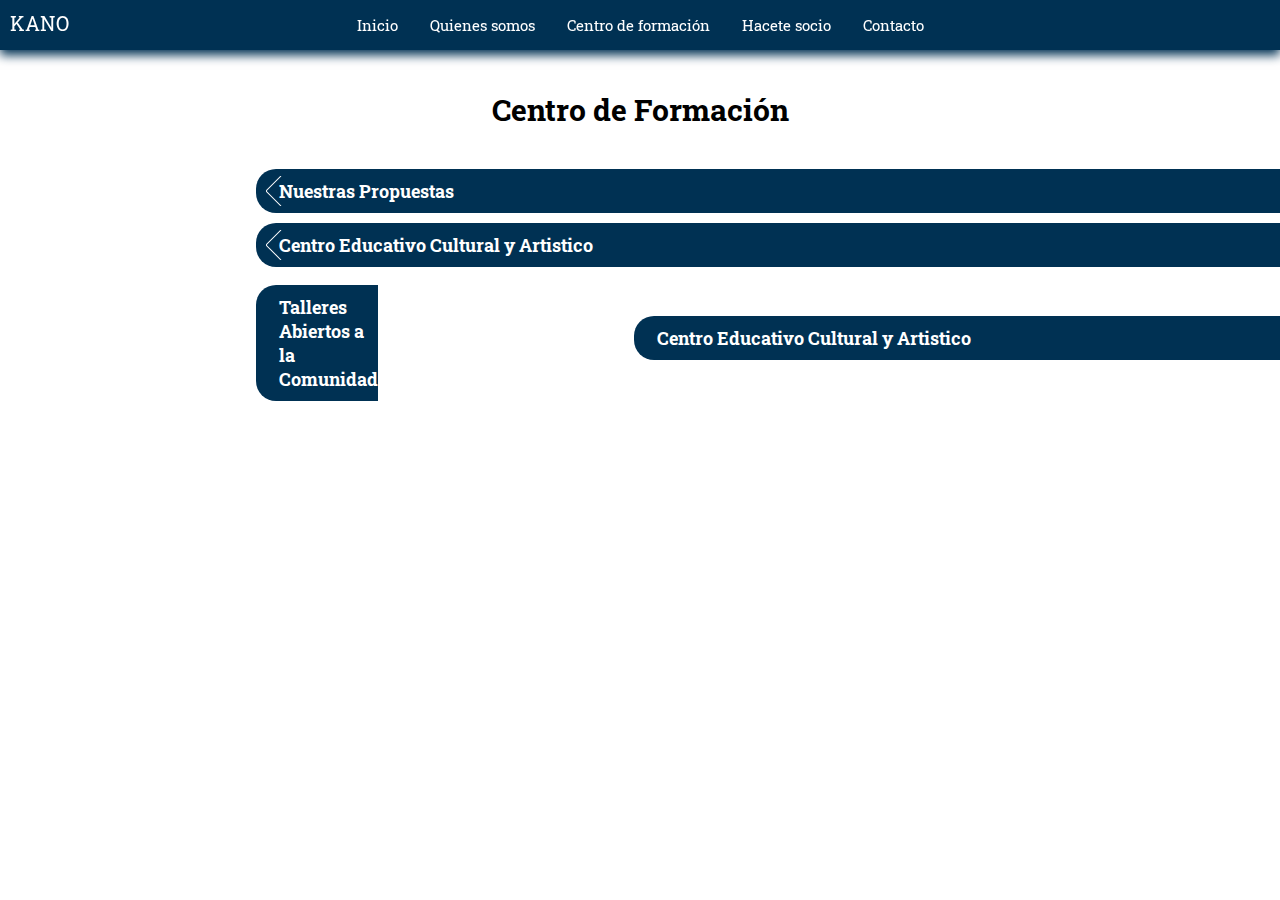
<file: secctions/centro-formacion/centro-formacion.html>
<!DOCTYPE html>
<html lang="en">
<head>
    <meta charset="UTF-8">
    <meta http-equiv="X-UA-Compatible" content="IE=edge">
    <meta name="viewport" content="width=device-width, initial-scale=1.0">
    <link href="https://fonts.googleapis.com/css2?family=Roboto+Slab:wght@400;700&display=swap" rel="stylesheet">
    <link rel="stylesheet" href="../centro-formacion/centro-formacion.css">
    <link rel="stylesheet" href="../../style/style.css">
    <title>Centro de</title>
</head>
<body>
    <header class="header header--section">
        <a class="link logo-link" href="../index.html">
            KANO
          
        <nav class="navbar">
          <ul class="navbar__list">
            <li class="navbar__item"><a class="link navbar__link navbar__link--section" href="../index.html">Inicio</a></li>
            <li class="navbar__item"><a class="link navbar__link navbar__link--section" href="#">Quienes somos</a></li>
            <li class="navbar__item"><a class="link navbar__link navbar__link--section" href="#">Centro de formación</a></li>
            <li class="navbar__item"><a class="link navbar__link navbar__link--section" href="#">Hacete socio</a></li>
            <li class="navbar__item"><a class="link navbar__link navbar__link--section" href="#">Contacto</a></li>
          </ul>
        </nav>
        <button class="nav-toggle" aria-label="abrir navegacion">
          <span class="hamburger"></span>
        </button>
    </header>
    <h1>Centro de Formación</h1>
    <div class="section__title-container">
        
        <h2 class="section__title">Nuestras Propuestas</h2>
        <svg class="section__logo" id="ek3nwpW7ThL1" xmlns="http://www.w3.org/2000/svg" xmlns:xlink="http://www.w3.org/1999/xlink" viewBox="0 0 200 200" shape-rendering="geometricPrecision" text-rendering="geometricPrecision"><line x1="50" y1="-50" x2="-50" y2="50" transform="translate(50 50)" fill="none" stroke="#fff" stroke-width="7"/><line x1="-50" y1="-50" x2="50" y2="50" transform="translate(50 150)" fill="none" stroke="#fff" stroke-width="7"/><line x1="-2" y1="0" x2="1" y2="0" transform="matrix(1.00001 0 0 1 0 100)" fill="none" stroke="#fff" stroke-width="6"/></svg>
    </div>
    <div class="section__title-container"> 
      <h2 class="section__title">Centro Educativo Cultural y Artistico</h2><svg class="section__logo" id="ek3nwpW7ThL1" xmlns="http://www.w3.org/2000/svg" xmlns:xlink="http://www.w3.org/1999/xlink" viewBox="0 0 200 200" shape-rendering="geometricPrecision" text-rendering="geometricPrecision"><line x1="50" y1="-50" x2="-50" y2="50" transform="translate(50 50)" fill="none" stroke="#fff" stroke-width="7"/><line x1="-50" y1="-50" x2="50" y2="50" transform="translate(50 150)" fill="none" stroke="#fff" stroke-width="7"/><line x1="-2" y1="0" x2="1" y2="0" transform="matrix(1.00001 0 0 1 0 100)" fill="none" stroke="#fff" stroke-width="6"/></svg>
    </div>
    <div class="section__title-container">
      <h2 class="section__title">Talleres Abiertos a la Comunidad</h2>
    <div class="section__title-container">
      <h2 class="section__title">Centro Educativo Cultural y Artistico</h2>
      
    <div class="section__title-container">
      <h2 class="section__title">Cursos de Formación profesional</h2>
    <footer class="footer--section">
      <ul>
        <li><img src="../../images/insta-icon.png" alt="instagram logo"><a href="https://instagram.com/fundacionkano?igshid=YmMyMTA2M2Y=">Instagram</a></li>
        <li><img src="../../images/gm-icon.png" alt="gmail logo"> <a href="mailto:kanofundacion@gmail.com">Mandanos un mail </a></li>
        <li><img src="../../images/fb-icon.png" alt="logo facebook"><a href="https://www.facebook.com/profile.php?id=100065153526536" target="_blank">  Facebook</a></li>
        <li>© Todos los derechos resevados</li>
      </ul>
    </footer>
</body>
</html>
</file>
<file: secctions/centro-formacion/centro-formacion.css>
h1{
    text-align: center;
    padding: 4rem;
    margin: 0 auto;
    font-size: 3rem;
}
</file>
<file: style/style.css>
/* HACKS */
* {
  margin: 0;
  padding: 0;
  box-sizing: border-box;
}
html {
  font-size: 62.5%;
  font-family: 'Roboto Slab', serif;
  /* border: 1px solid black; */
}
img {
  vertical-align: middle;
  max-width: 100%;
}
svg {
  vertical-align: middle;
}

/* HEADER */
.header {
  min-height: 5rem;
  top: 0;
  width: 100%;
  display: flex;
  align-items: center;
  justify-items: center;
  z-index: 3;
}
.header--landing {
  position: fixed;
  max-width: 1320px;
}
.header--section {
  position: sticky;
  background-color: #003153;
  box-shadow: 0rem 0.5rem 1rem #003153;
}
.logo-link {
  position:absolute;
  left: 1rem;
  top: 1rem;
  z-index: 4;
  color: white;
  text-decoration: none;
  font-size: 2rem;
}
.logo-link__image {
  height: 3rem;
  width: 3rem;
  border: 1px solid silver;
  transition: transform 0.5s ease;
}
.logo-link__image:hover {
  transform: scale(1.2);
}
.navbar {
  width: 100%;
  display: flex;
  justify-content: center;
  visibility: hidden;
  height: 0;
}
.navbar__list {
  width: 90%;
  display: flex;
  flex-flow: row wrap;
  justify-content: center;
}
.navbar__item {
  display: inline;
  margin: 1rem;
}
.navbar__link {
  padding: 0.5rem;
  text-decoration: none;
}
.navbar__link--section {
  border: 1px solid #003153;
  transition: background-color 1s ease, border 1s ease, color 1s ease;
  color: white;
  font-size: 1.5rem;
}
.navbar__link--section:hover {
  background-color: white;
  border: 1px solid silver;
}
.nav-toggle {
  cursor: pointer;
  border: 1px solid rgba(255, 255, 255, 0.1);
  width: 3rem;
  height: 3rem;
  padding: 0em;
  border-radius: 0.25rem;
  background-color: transparent;
  color: rgba(255, 255, 255, 0.55);
  transition: opacity 250ms ease;
  position: absolute;
  right: 1rem;
  top: 1rem;
}
.nav-toggle:focus,
.nav-toggle:hover {
  opacity: 0.75;
}
.hamburger {
  width: 50%;
  position: relative;
}
.hamburger,
.hamburger::before,
.hamburger::after {
  display: block;
  margin: 0 auto;
  height: 3px;
  background: white;
}
.hamburger::before,
.hamburger::after {
  content: "";
  width: 100%;
}
.hamburger::before {
  transform: translateY(-6px);
}
.hamburger::after {
  transform: translateY(3px);
}

/* INDEX */
.landing {
  width: 100vw;
  height: calc(100vh - 50px);
}
.landing__carousel {
  width: 100%;
  height: calc(50vh - 25px);
  background-image: url("../images/landing.jpg");
  background-size: cover;
  background-position: center;
  position: relative;
}
.landing__filter {
  position: absolute;
  top: 0;
  width: 100%;
  height: 100%;
  z-index: 1;
  background: rgb(255,255,255);
  background: linear-gradient(0deg, rgba(255,255,255,1) 0%, rgba(255,255,255,0.1) 50%, rgba(255,255,255,0) 100%);
}
.landing__info {
  width: 100%;
  height: calc(50vh - 25px);
  display: flex;
  flex-flow: column nowrap;
  justify-content: center;
  text-align: center;
  position: relative;
}
.landing__title-container {
  position: relative;
  text-align: start;
  display: flex;
  align-items: center;
  margin-bottom: 2rem;
}
.landing__title {
  font-size: 2rem;
  background-color: #003153;
  color: white;
  padding: 0.5rem 0rem 1.5rem 2.3rem;
  border-radius: 20px 0px 0px 20px;
  /* text-align: start; */
  width: 85vw;
  margin-left: 15vw;
}
.landing__brand {
  font-size: 3rem;
}
.landing__slogan {
    font-size: 1.5rem;
}
.landing__logo {
  position: absolute;
  height: 50px;
  width: 50px;
  margin-left: calc(15vw + 10px);
}

/* SECTIONS */
.section {
  padding-top: 1rem;
}
.section__title-container {
  position: relative;
  text-align: start;
  display: flex;
  align-items: center;
  margin-bottom: 1rem;
}
.section__title {
  font-size: 1.8rem;
  background-color: #003153;
  color: white;
  padding: 1rem 0rem 1rem 2.3rem;
  border-radius: 20px 0px 0px 20px;
  text-align: start;
  width: 80vw;
  margin-left: 20vw;
}
.section__logo {
  position: absolute;
  height: 30px;
  width: 30px;
  margin-left: calc(20vw + 10px);
}
.section__description {
  font-size: 1.5rem;
  padding: 1rem;
  text-align: center;
  margin: 2rem;
}
/*FOOTER*/
.footer--section {
  display: flex;
  flex-direction: column;
  align-items: center;
  position: sticky;
  background-color: #003153;
  color: white;
  box-shadow: 0rem 0rem 2.5rem #003153;
  font-size: 1.5rem;
  margin-top: 3rem;
}
.footer--section li{
  list-style: none;
  margin: 1.5rem;
}
.footer--section a{
  text-decoration: none;
  color: white;
  margin: 1rem;
}
/* RESPONSIVE */
@media (min-width: 768px) {
  .nav-toggle {
    display: none;
  }
  .navbar {
    visibility: visible;
    display: flex;
    height: auto;
    position: relative;
  }

  .landing {
    display: flex;
  }
  .landing__carousel {
    width: 50vw;
    height: calc(100vh - 50px);
  }
  .landing__info {
    width: 50vw;
    height: calc(100vh - 50px);
  }
  .landing__filter {
    background: linear-gradient(270deg, rgba(255,255,255,1) 0%, rgba(255,255,255,0.1) 50%, rgba(255,255,255,0) 100%);
  }
  .landing__title {
    font-size: 2.5rem;
    padding: 0.5rem 0rem 2rem 3rem;
    border-radius: 20px 0px 0px 20px;
    width: 40vw;
    margin-left: 10vw;
  }
  .landing__brand {
    font-size: 4.5rem;
  }
  .landing__slogan {
    font-size: 2rem;
  }
  .landing__logo {
    /* position: absolute; */
    height: 70px;
    width: 70px;
    margin-left: calc(10vw + 10px);
    /* transform: translateY(-35%); */
  }
  .footer--section ul{
    display: flex;
    flex-direction: row;
    align-items: center;
    justify-content: center;
  }
}
</file>
